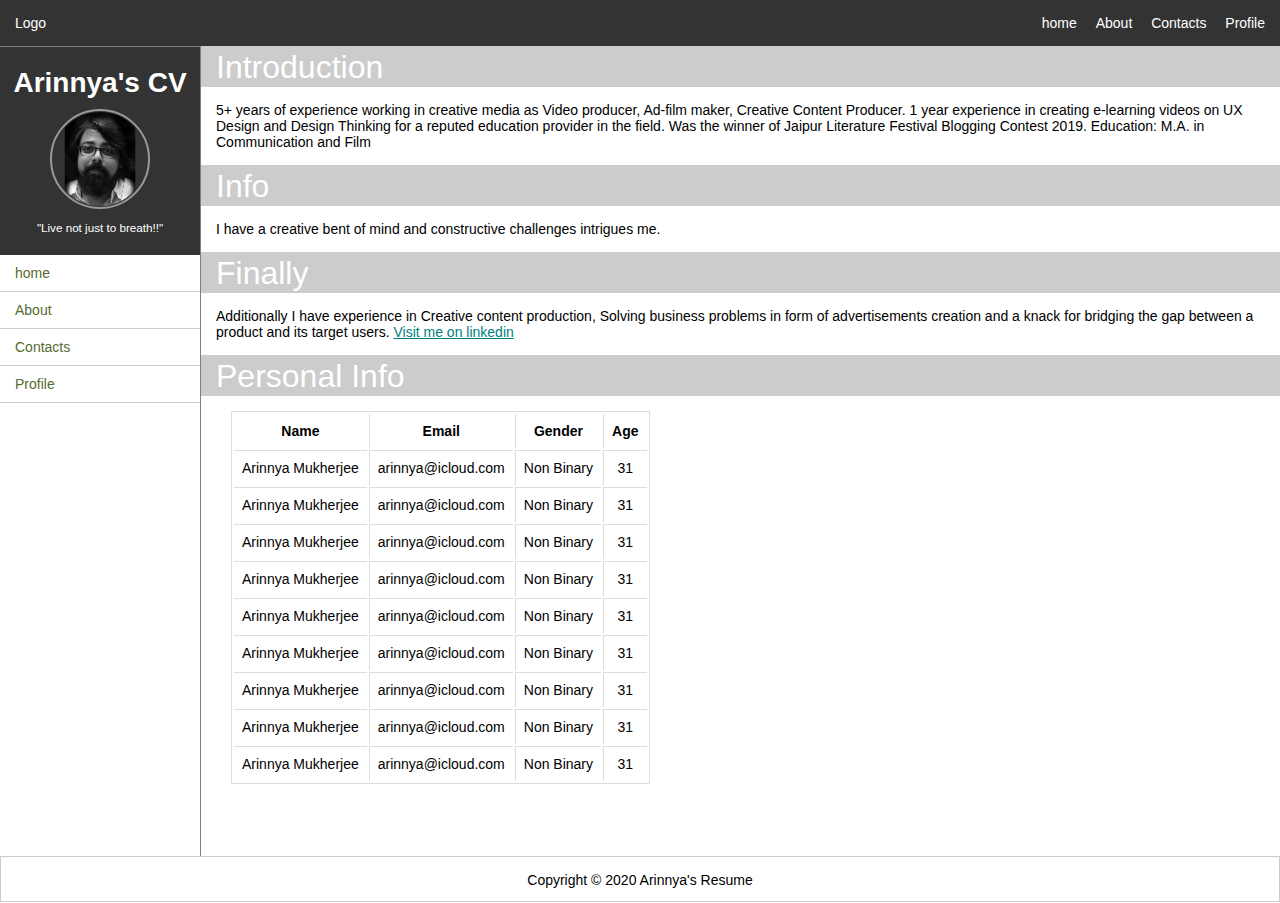
<file: arinnya.html>
<!DOCTYPE html>
<html lang="en">
	<head>
		<meta charset="UTF-8">
		<meta name="viewport" content="width=device-width, initial-scale=1.0">
		<title>Arinnya's Resume</title>
		<link rel="stylesheet" type="text/css" href ="./style.css">
	</head>

	<body>
		<!-- Headings -->
		<nav id="navBar">
			<span class="pullLeft">Logo</span>
			<ul class="pullRight">
				<li>
					<a href="#">home</a>
				</li>
				<li>
					<a href="#">About</a>
				</li>
				<li>
					<a href="#">Contacts</a>
				</li>
				<li>
					<a href="#">Profile</a>
				</li>
			</ul>
		</nav>
		
		<!-- Body -->
		<section id="wrapper">
			<!-- Side bar -->
			<aside id="sideBar">
				<div id="profileHolder">
					<h1> Arinnya's CV </h1>
					<!--images-->
					<img src="images/arinnya.png" alt="backgroundImg" width="130" class="imageCont" />
					<!-- Headings -->
					<small>"Live not just to breath!!"</small>
				</div>
				<!-- List -->
				<ul>
					<li>
						<a href="#">home</a>
					</li>
					<li>
						<a href="#">About</a>
					</li>
					<li>
						<a href="#">Contacts</a>
					</li>
					<li>
						<a href="#">Profile</a>
					</li>
				</ul>
			</aside>
			<!-- Right Container -->
			<div id="containerRight">				
				<!-- top -->
				<div class="box">
					<header>Introduction</header>
					<p class="padd-15"> 
						5+ years of experience working in creative media as Video producer, Ad-film maker, 
						Creative Content Producer. 1 year experience in creating e-learning videos on UX 
						Design and Design Thinking for a reputed education provider in the field.
						Was the winner of Jaipur Literature Festival Blogging Contest 2019. Education: 
						M.A. in Communication and Film 
					</p>
				</div>
				
				<!-- Paragraph 2 -->
				<div class="box">
					<header>Info</header>
					<p class="padd-15">
						I have a creative bent of mind and constructive challenges intrigues me.
					</p>
				</div>
				
				<!-- Paragraph 3 -->
				<div class="box">
					<header>Finally</header>
					<p class="padd-15">
						Additionally I have experience in Creative content production, Solving business problems 
						in form of advertisements creation and a knack for bridging the gap between a product 
						and its target users. 
						<a href="linkedin.com/in/arinnya" target="_blank">Visit me on linkedin</a>
					</p>
				</div>
				
				<!-- Middle -->
				<section id="personalInfo">
					<header>Personal Info</header>
					<div class="padd-15">
						<table>
							<thead>
								<tr>
									<p>
										<th>Name</th>
									</p>
									
									<p>
										<th>Email</th>
									</p>

									<th>Gender</th>
									<th>Age</th>
								</tr>
							</thead>
							<tbody>
								<tr>
									<td>Arinnya Mukherjee</td>
									<td>arinnya@icloud.com</td>
									<td>Non Binary</td>
									<td>31</td>
								</tr>
								<tr>
									<td>Arinnya Mukherjee</td>
									<td>arinnya@icloud.com</td>
									<td>Non Binary</td>
									<td>31</td>
								</tr>
								<tr>
									<td>Arinnya Mukherjee</td>
									<td>arinnya@icloud.com</td>
									<td>Non Binary</td>
									<td>31</td>
								</tr>
								<tr>
									<td>Arinnya Mukherjee</td>
									<td>arinnya@icloud.com</td>
									<td>Non Binary</td>
									<td>31</td>
								</tr>
								<tr>
									<td>Arinnya Mukherjee</td>
									<td>arinnya@icloud.com</td>
									<td>Non Binary</td>
									<td>31</td>
								</tr>
								<tr>
									<td>Arinnya Mukherjee</td>
									<td>arinnya@icloud.com</td>
									<td>Non Binary</td>
									<td>31</td>
								</tr>
								<tr>
									<td>Arinnya Mukherjee</td>
									<td>arinnya@icloud.com</td>
									<td>Non Binary</td>
									<td>31</td>
								</tr>
								<tr>
									<td>Arinnya Mukherjee</td>
									<td>arinnya@icloud.com</td>
									<td>Non Binary</td>
									<td>31</td>
								</tr>
								<tr>
									<td>Arinnya Mukherjee</td>
									<td>arinnya@icloud.com</td>
									<td>Non Binary</td>
									<td>31</td>
								</tr>
							</tbody>
						</table>
					</div>
				</section>
			</div>
			
		</section>
		<!-- Footer -->
		<footer id="mainFooter">
			<p>Copyright &copy; <span class="recentYear">2020</span> Arinnya's Resume</p>
		</footer>
	</body>
</html>
</file>
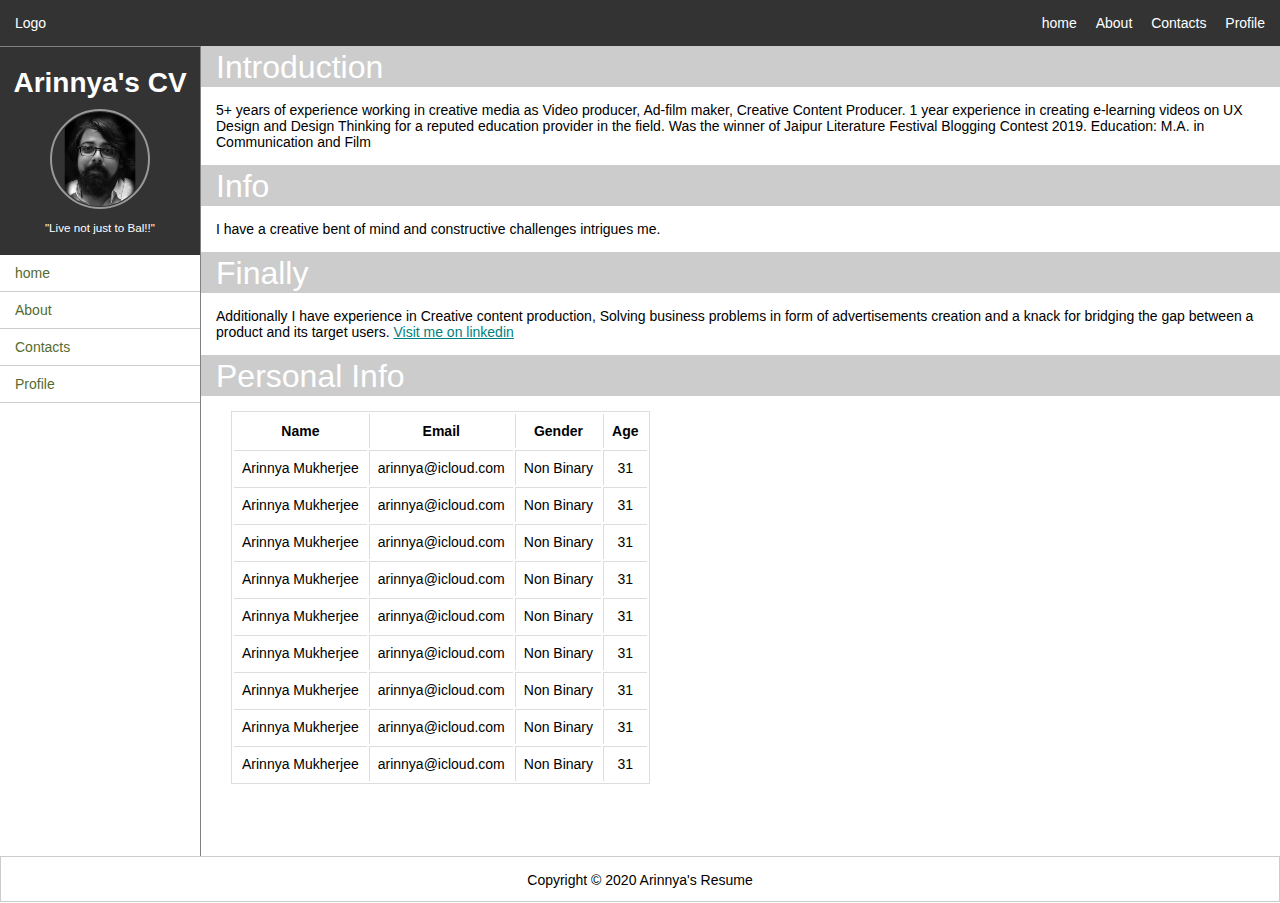
<file: index-old.html>
<!DOCTYPE html>
<html lang="en">
	<head>
		<meta charset="UTF-8">
		<meta name="viewport" content="width=device-width, initial-scale=1.0">
		<title>Arinnya's Resume</title>
		<link rel="stylesheet" type="text/css" href ="./style.css">
	</head>

	<body>
		<!-- Headings -->
		<nav id="navBar">
			<span class="pullLeft">Logo</span>
			<ul class="pullRight">
				<li>
					<a href="#">home</a>
				</li>
				<li>
					<a href="#">About</a>
				</li>
				<li>
					<a href="#">Contacts</a>
				</li>
				<li>
					<a href="#">Profile</a>
				</li>
			</ul>
		</nav>
		
		<!-- Body -->
		<section id="wrapper">
			<!-- Side bar -->
			<aside id="sideBar">
				<div id="profileHolder">
					<h1> Arinnya's CV </h1>
					<!--images-->
					<img src="./images/arinnya.png" alt="backgroundImg" width="130" class="imageCont" />
					<!-- Headings -->
					<small>"Live not just to Bal!!"</small>
				</div>
				<!-- List -->
				<ul>
					<li>
						<a href="#">home</a>
					</li>
					<li>
						<a href="#">About</a>
					</li>
					<li>
						<a href="#">Contacts</a>
					</li>
					<li>
						<a href="#">Profile</a>
					</li>
				</ul>
			</aside>
			<!-- Right Container -->
			<div id="containerRight">				
				<!-- top -->
				<div class="box">
					<header>Introduction</header>
					<p class="padd-15"> 
						5+ years of experience working in creative media as Video producer, Ad-film maker, 
						Creative Content Producer. 1 year experience in creating e-learning videos on UX 
						Design and Design Thinking for a reputed education provider in the field.
						Was the winner of Jaipur Literature Festival Blogging Contest 2019. Education: 
						M.A. in Communication and Film 
					</p>
				</div>
				
				<!-- Paragraph 2 -->
				<div class="box">
					<header>Info</header>
					<p class="padd-15">
						I have a creative bent of mind and constructive challenges intrigues me.
					</p>
				</div>
				
				<!-- Paragraph 3 -->
				<div class="box">
					<header>Finally</header>
					<p class="padd-15">
						Additionally I have experience in Creative content production, Solving business problems 
						in form of advertisements creation and a knack for bridging the gap between a product 
						and its target users. 
						<a href="linkedin.com/in/arinnya" target="_blank">Visit me on linkedin</a>
					</p>
				</div>
				
				<!-- Middle -->
				<section id="personalInfo">
					<header>Personal Info</header>
					<div class="padd-15">
						<table>
							<thead>
								<tr>
									<p>
										<th>Name</th>
									</p>
									
									<p>
										<th>Email</th>
									</p>

									<th>Gender</th>
									<th>Age</th>
								</tr>
							</thead>
							<tbody>
								<tr>
									<td>Arinnya Mukherjee</td>
									<td>arinnya@icloud.com</td>
									<td>Non Binary</td>
									<td>31</td>
								</tr>
								<tr>
									<td>Arinnya Mukherjee</td>
									<td>arinnya@icloud.com</td>
									<td>Non Binary</td>
									<td>31</td>
								</tr>
								<tr>
									<td>Arinnya Mukherjee</td>
									<td>arinnya@icloud.com</td>
									<td>Non Binary</td>
									<td>31</td>
								</tr>
								<tr>
									<td>Arinnya Mukherjee</td>
									<td>arinnya@icloud.com</td>
									<td>Non Binary</td>
									<td>31</td>
								</tr>
								<tr>
									<td>Arinnya Mukherjee</td>
									<td>arinnya@icloud.com</td>
									<td>Non Binary</td>
									<td>31</td>
								</tr>
								<tr>
									<td>Arinnya Mukherjee</td>
									<td>arinnya@icloud.com</td>
									<td>Non Binary</td>
									<td>31</td>
								</tr>
								<tr>
									<td>Arinnya Mukherjee</td>
									<td>arinnya@icloud.com</td>
									<td>Non Binary</td>
									<td>31</td>
								</tr>
								<tr>
									<td>Arinnya Mukherjee</td>
									<td>arinnya@icloud.com</td>
									<td>Non Binary</td>
									<td>31</td>
								</tr>
								<tr>
									<td>Arinnya Mukherjee</td>
									<td>arinnya@icloud.com</td>
									<td>Non Binary</td>
									<td>31</td>
								</tr>
							</tbody>
						</table>
					</div>
				</section>
			</div>
			
		</section>
		<!-- Footer -->
		<footer id="mainFooter">
			<p>Copyright &copy; <span class="recentYear">2020</span> Arinnya's Resume</p>
		</footer>
	</body>
</html>
</file>
<file: style.css>
* {
    padding: 0px;
    margin: 0px;
    box-sizing: border-box;
    -webkit-box-sizing: border-box;
}
body, html {
    width: 100%;
    height: 100%;
    box-sizing: border-box;
}
body {
    font-family: 'Lucida Sans', 'Lucida Sans Regular', 'Lucida Grande', 'Lucida Sans Unicode', Geneva, Verdana, sans-serif;
    font-size: 14px;
}


a{
    color: teal;
}
#navBar {
    height: 46px;
    clear: both;
    padding: 0 15px;
    background-color: #333;
    color: #FFF;
}
.pullLeft {
    float: left;
}
.pullRight{
    float: right;
}

#navBar span {
    display: block;
    line-height: 46px;
}

#navBar ul li {
    display: inline-block;
    line-height: 46px;
    padding-left: 15px;
}

#navBar > ul > li > a {
    color: #FFF;
    text-decoration: none;
}

#wrapper {
    clear: both;
    overflow: auto;
}

#sideBar {
    width:200px;
    min-height: calc(100vh - 90px);
    border-top: 1px solid gray;
    float: left;
}

#sideBar ul li {
    display: block;
    border-bottom: 1px solid #CCC;
    transition:  all ease 0.6s;
}

#sideBar ul li:hover {
    background: #EEE;
}

#sideBar ul li a {
    line-height: 36px;
    color: darkolivegreen;
    display: inline-block;
    padding-left: 15px;
    text-decoration: none;
}

#containerRight {
    margin-left: 200px;
    border-left: 1px solid gray;
    min-height: calc(100vh - 90px);
}
#containerRight header {
    background: #CCC;
    color: #FFF;
    border-top: 1px solid #CCC;
    font-size: 2rem;
    line-height: 40px;
    padding: 0 15px;
}
 
#profileHolder{
    background: #333;
    color: #FFF;
    text-align: center;
    padding: 20px 0;
}

#mainFooter {
    border: 1px solid #CCC;
    height: 46px;
    line-height: 46px;
    text-align: center;
}

.imageCont {
    width: 100px;
    border-radius: 50%;
    overflow: hidden;
    border: 2px solid #999;
    padding: 1px;
    margin: 10px auto;
    display: block;
}

.padd-15 {
    padding: 15px;
}

#personalInfo table {
    max-width: 100%;
    border: 1px solid #DDD;
    margin: 0 15px;
    table-layout: fixed;
}

#personalInfo table tr td, #personalInfo table tr th {
    border-top: 1px solid #DDD;
    padding: 8px;
    text-align: center;
    line-height: 18px;
}
#personalInfo table tr th {
    border-top: none;
}
#personalInfo table tr td + td, #personalInfo table tr th + th {
    border-left: 1px solid #DDD;
}
</file>
